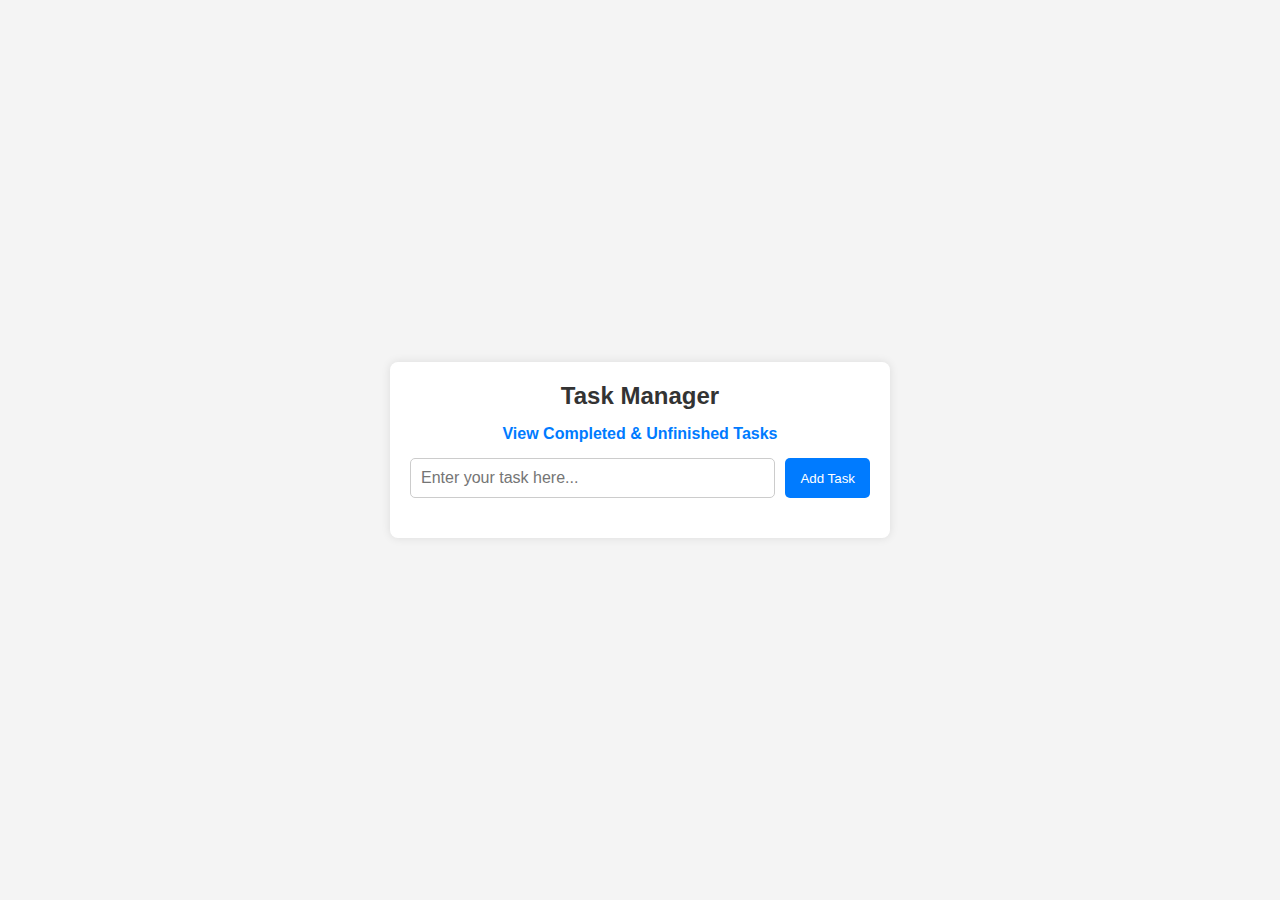
<file: Frontend/index.html>
<!DOCTYPE html>
<html lang="en">
<head>
    <meta charset="UTF-8">
    <meta name="viewport" content="width=device-width, initial-scale=1.0">
    <title>Task Manager</title>
    <link rel="stylesheet" href="styles.css">
</head>
<body>
    <div id="flashMessage" class="flash-message"></div>

    <div class="container">
        <h2>Task Manager</h2>
        <a href="completed.html" class="nav-link">View Completed & Unfinished Tasks</a>
        
        <div class="task-input">
            <input type="text" id="taskInput" placeholder="Enter your task here...">
            <button onclick="addTask()">Add Task</button>
        </div>

        <ul id="taskList"></ul>
    </div>
    
    <script src="scripts.js"></script>
</body>
</html>
</file>
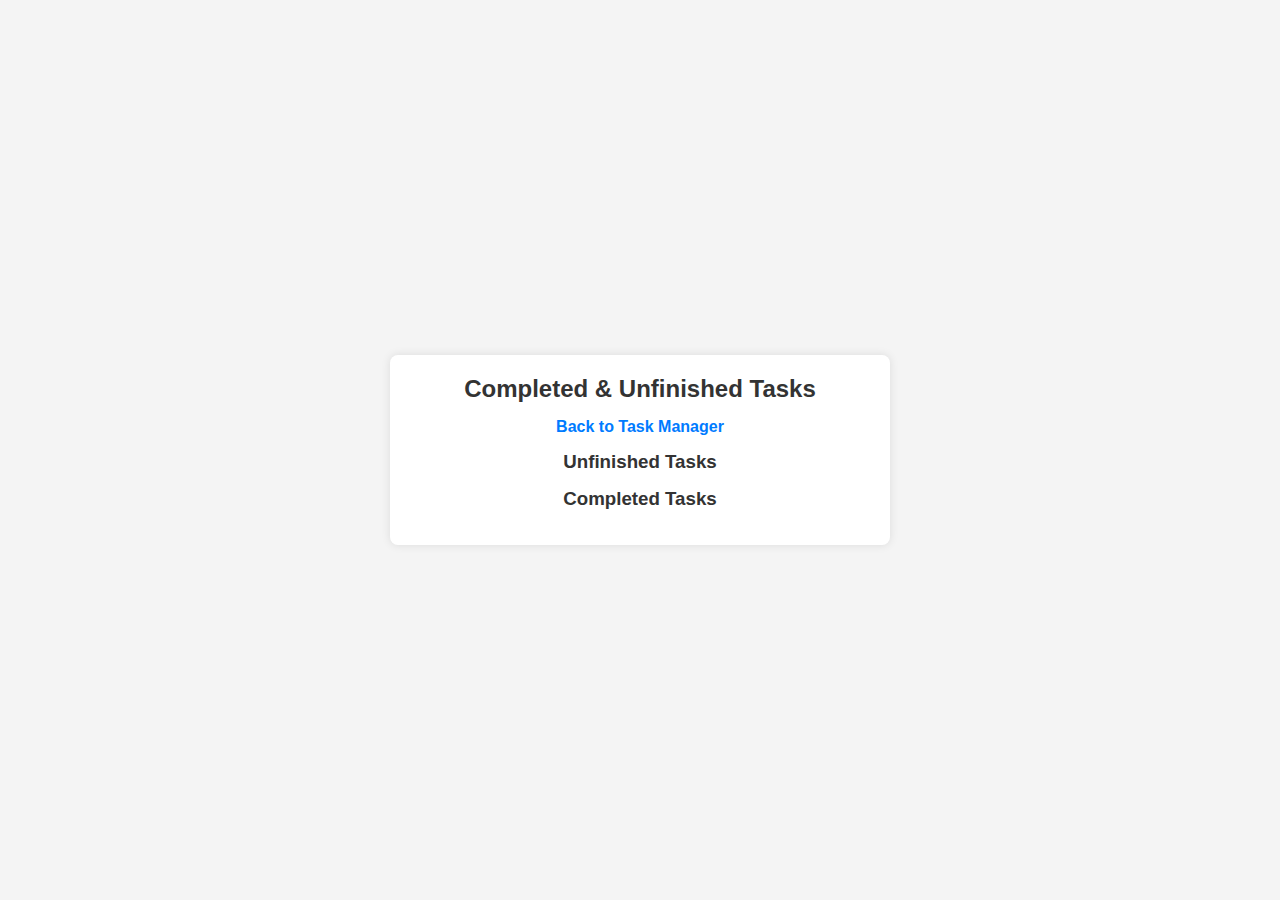
<file: Frontend/completed.html>
<!DOCTYPE html>
<html lang="en">
<head>
    <meta charset="UTF-8">
    <meta name="viewport" content="width=device-width, initial-scale=1.0">
    <title>Completed & Unfinished Tasks</title>
    <link rel="stylesheet" href="styles.css">
</head>
<body>
    <div id="flashMessage" class="flash-message"></div>

    <div class="container">
        <h2>Completed & Unfinished Tasks</h2>
        <a href="index.html" class="nav-link">Back to Task Manager</a>
        
        <h3>Unfinished Tasks</h3>
        <ul id="unfinishedTasks"></ul>
        
        <h3>Completed Tasks</h3>
        <ul id="completedTasks"></ul>
    </div>
    
    <script src="completed.js"></script>
</body>
</html>
</file>
<file: Frontend/styles.css>
* {
    margin: 0;
    padding: 0;
    box-sizing: border-box;
    font-family: Arial, sans-serif;
}

body {
    display: flex;
    justify-content: center;
    align-items: center;
    min-height: 100vh;
    background-color: #f4f4f4;
}

.container {
    background: #fff;
    padding: 20px;
    width: 90%;
    max-width: 500px;
    border-radius: 8px;
    box-shadow: 0px 0px 10px rgba(0, 0, 0, 0.1);
    text-align: center;
}

h2, h3 {
    margin-bottom: 15px;
    color: #333;
}

.nav-link {
    display: inline-block;
    margin-bottom: 15px;
    text-decoration: none;
    color: #007bff;
    font-weight: bold;
}

.task-input {
    display: flex;
    gap: 10px;
    margin-bottom: 20px;
}

.task-input input {
    flex: 1;
    padding: 10px;
    border: 1px solid #ccc;
    border-radius: 5px;
    font-size: 16px;
}

.task-input button {
    padding: 10px 15px;
    border: none;
    background: #007bff;
    color: white;
    border-radius: 5px;
    cursor: pointer;
}

ul {
    list-style: none;
    padding: 0;
}

ul li {
    display: flex;
    justify-content: space-between;
    align-items: center;
    padding: 10px;
    background: #f9f9f9;
    margin-bottom: 8px;
    border-radius: 5px;
}

ul li.completed {
    background: #d4edda;
    text-decoration: line-through;
}

button.delete-btn {
    background: #dc3545;
    color: white;
    border: none;
    padding: 5px 10px;
    border-radius: 5px;
    cursor: pointer;
}

button.complete-btn {
    background: #28a745;
    color: white;
    border: none;
    padding: 5px 10px;
    border-radius: 5px;
    cursor: pointer;
}

/* Flash Message Styles */
.flash-message {
    position: fixed;
    top: 10px;
    left: 50%;
    transform: translateX(-50%);
    padding: 10px 20px;
    border-radius: 5px;
    font-weight: bold;
    display: none;
    z-index: 1000;
}

/* Success Message */
.flash-success {
    background-color: #28a745;
    color: white;
}

/* Error Message */
.flash-error {
    background-color: #dc3545;
    color: white;
}
</file>
